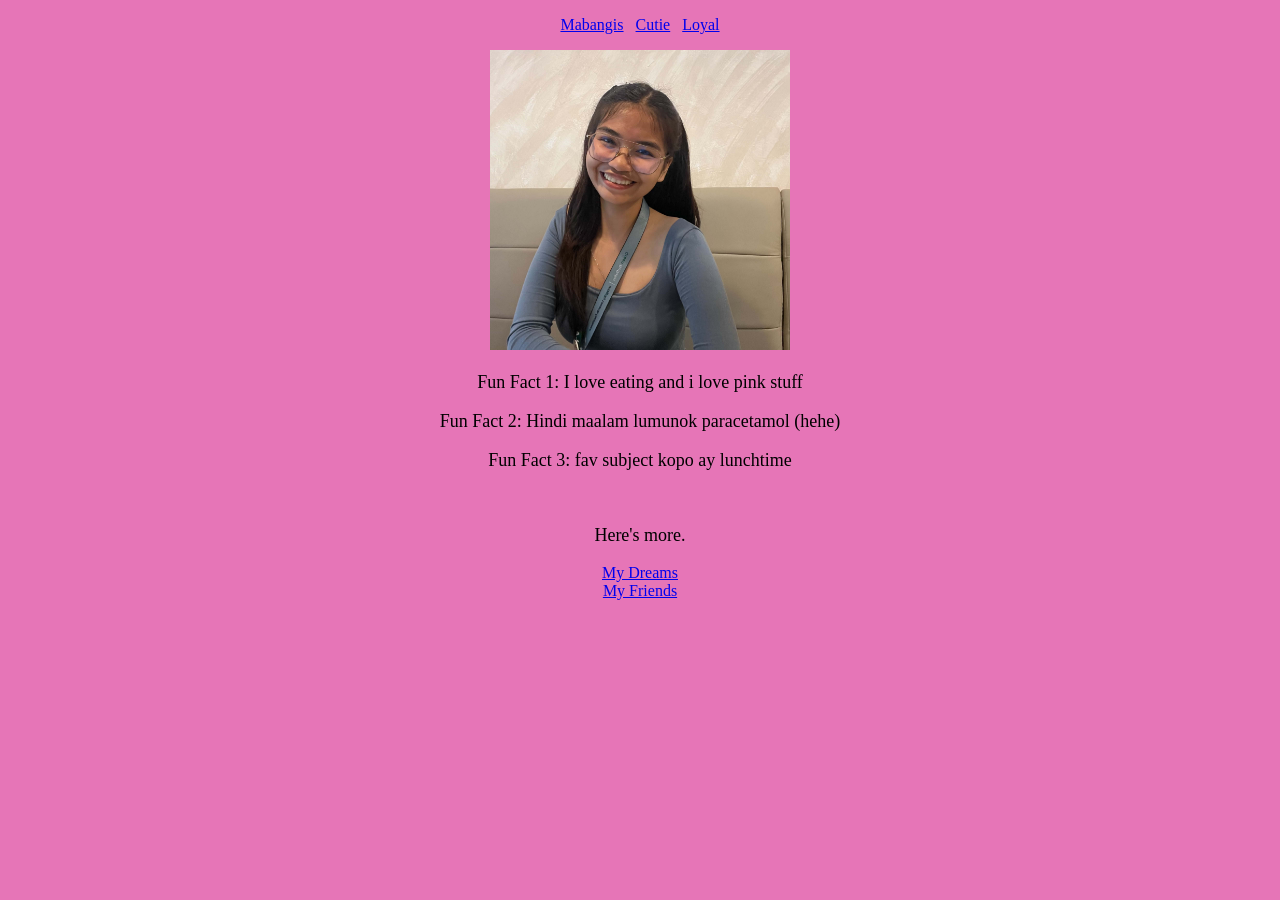
<file: index.html>
<!DOCTYPE html>
<html>
<head>
    <title>About Me</title>
</head>

<body style="background-color: #e675b7; text-align: center; font-family: Georgia;">

    <p>
        <a href="#cute">Mabangis</a>
        &nbsp;
        <a href="#kind">Cutie</a>
        &nbsp;
        <a href="#loyal">Loyal</a>
    </p>

    <img src="cutie.jpeg" width="300" height="300">

    <p id="cute" style="font-size: 18px;">
         Fun Fact 1: I love eating and i love pink stuff
    </p>

    <p id="kind" style="font-size: 18px;">
        Fun Fact 2: Hindi maalam lumunok paracetamol (hehe)
    </p>

    <p id="loyal" style="font-size: 18px;">
        Fun Fact 3: fav subject kopo ay lunchtime
    </p>

    <br>

    <p style="font-size: 18px;">Here's more.</p>

    <a href="dreams.html">My Dreams</a>
    <br>
    <a href="friends.html">My Friends</a>

</body>
</html>
</file>
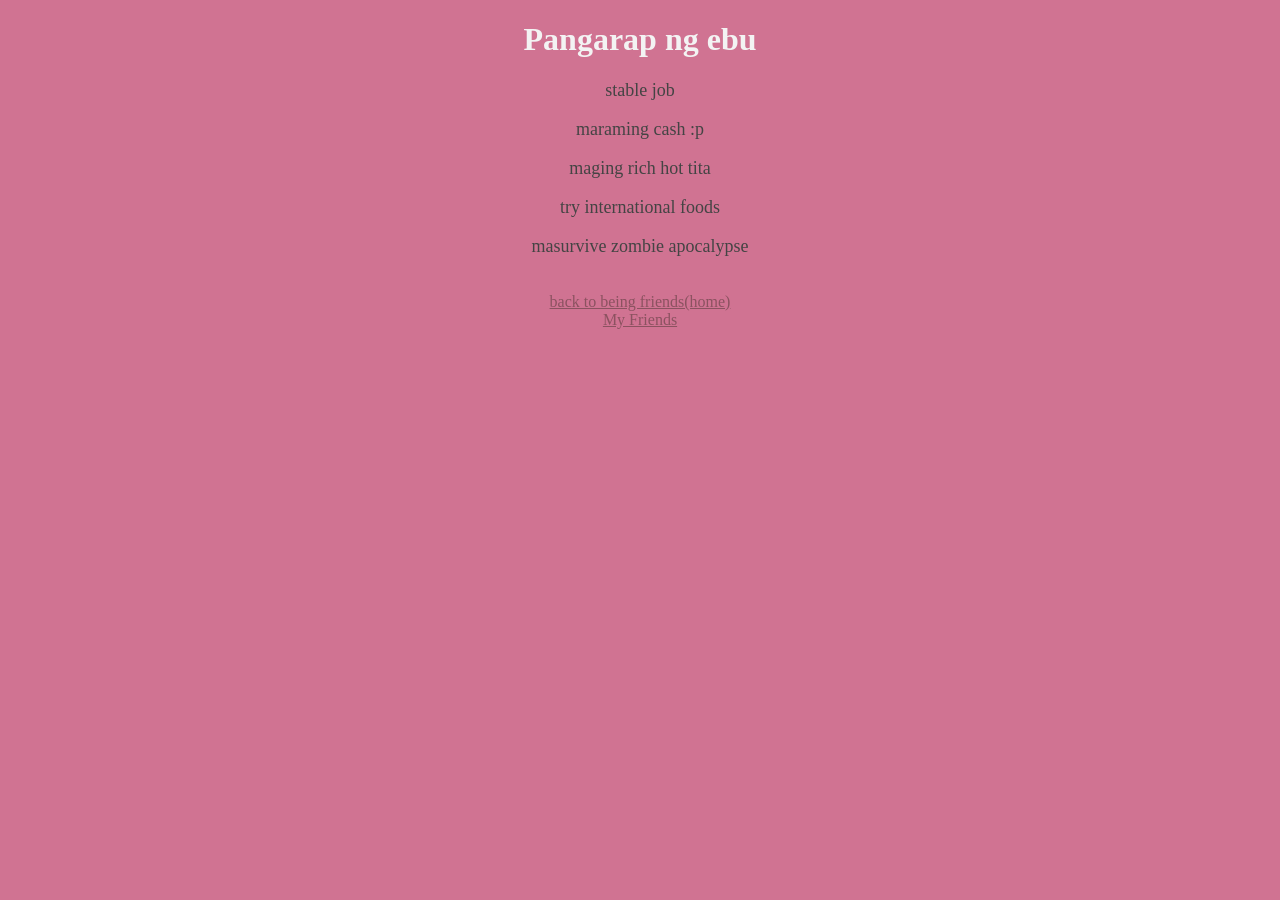
<file: dreams.html>
<!DOCTYPE html>
<html>
<head>
    <title>My Dreams</title>

    <style>
        body {
            background-color: #d07392;
            text-align: center;
            font-family: Georgia;
        }

        h1 {
            color: #f3f3f3;
        }

        p {
            font-size: 18px;
            color: #444444;
        }


        a {
            color: #8b5260;
        }
    </style>

</head>

<body>

    <h1>Pangarap ng ebu</h1>

   

    <p>stable job</p>

    <p>maraming cash :p</p>

    <p>maging rich hot tita</p>

    <p>try international foods</p>

    <p>masurvive zombie apocalypse</p>

    <br>

    <a href="index.html">back to being friends(home)</a>
    <br>
    <a href="friends.html">My Friends</a>

</body>
</html>
</file>
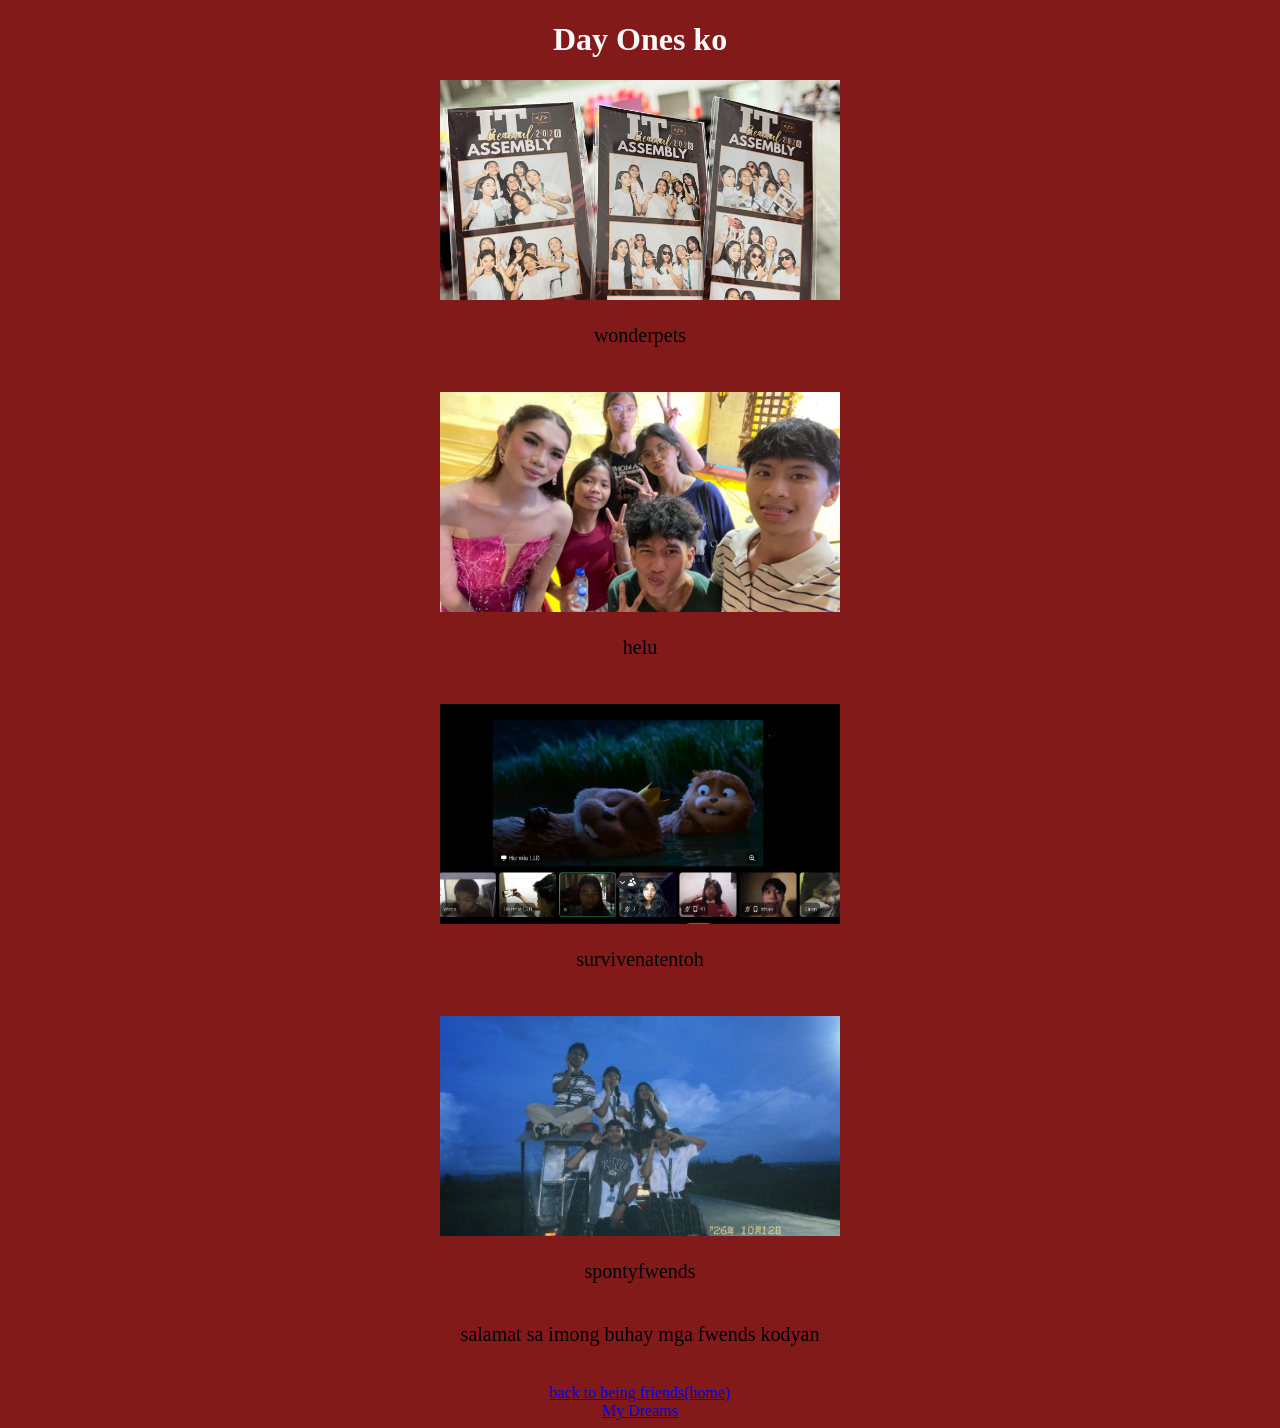
<file: friends.html>
<!DOCTYPE html>
<html>
<head>
    <title>My Friends(inside school)</title>

    <link rel="stylesheet" href="style.css">

</head>

<body>

    <h1>Day Ones ko</h1>

    <p></p>

    <div class="friends">

        <div>
            <img src="f1.jpg">
            <p>wonderpets</p>
        </div>

        <div>
            <img src="f2.jpg">
            <p>helu</p>
        </div>
        
        <div>
            <img src="f4.png">
            <p>survivenatentoh</p>
        </div>
        
        <div>
            <img src="f3.jpg">
            <p>spontyfwends</p>
        </div>


    </div>

    <p>salamat sa imong buhay mga fwends kodyan</p>

    <br>

    <a href="index.html">back to being friends(home)</a>
    <br>
    <a href="dreams.html">My Dreams</a>

</body>
</html>
</file>
<file: style.css>
body {
    background-color: #831a1a;
    text-align: center;
    font-family: Georgia;
}

h1 {
    color: #f8f8f8;
}

p {
    font-size: 20px;
}


.friends {
    display: flex;
    flex-direction: column;
    align-items: center;
    gap: 25px;
}

img {
    width: 400px;
    height: 220px;
    object-fit: cover;
}

.friends p {
    font-size: 20px;
}
</file>
